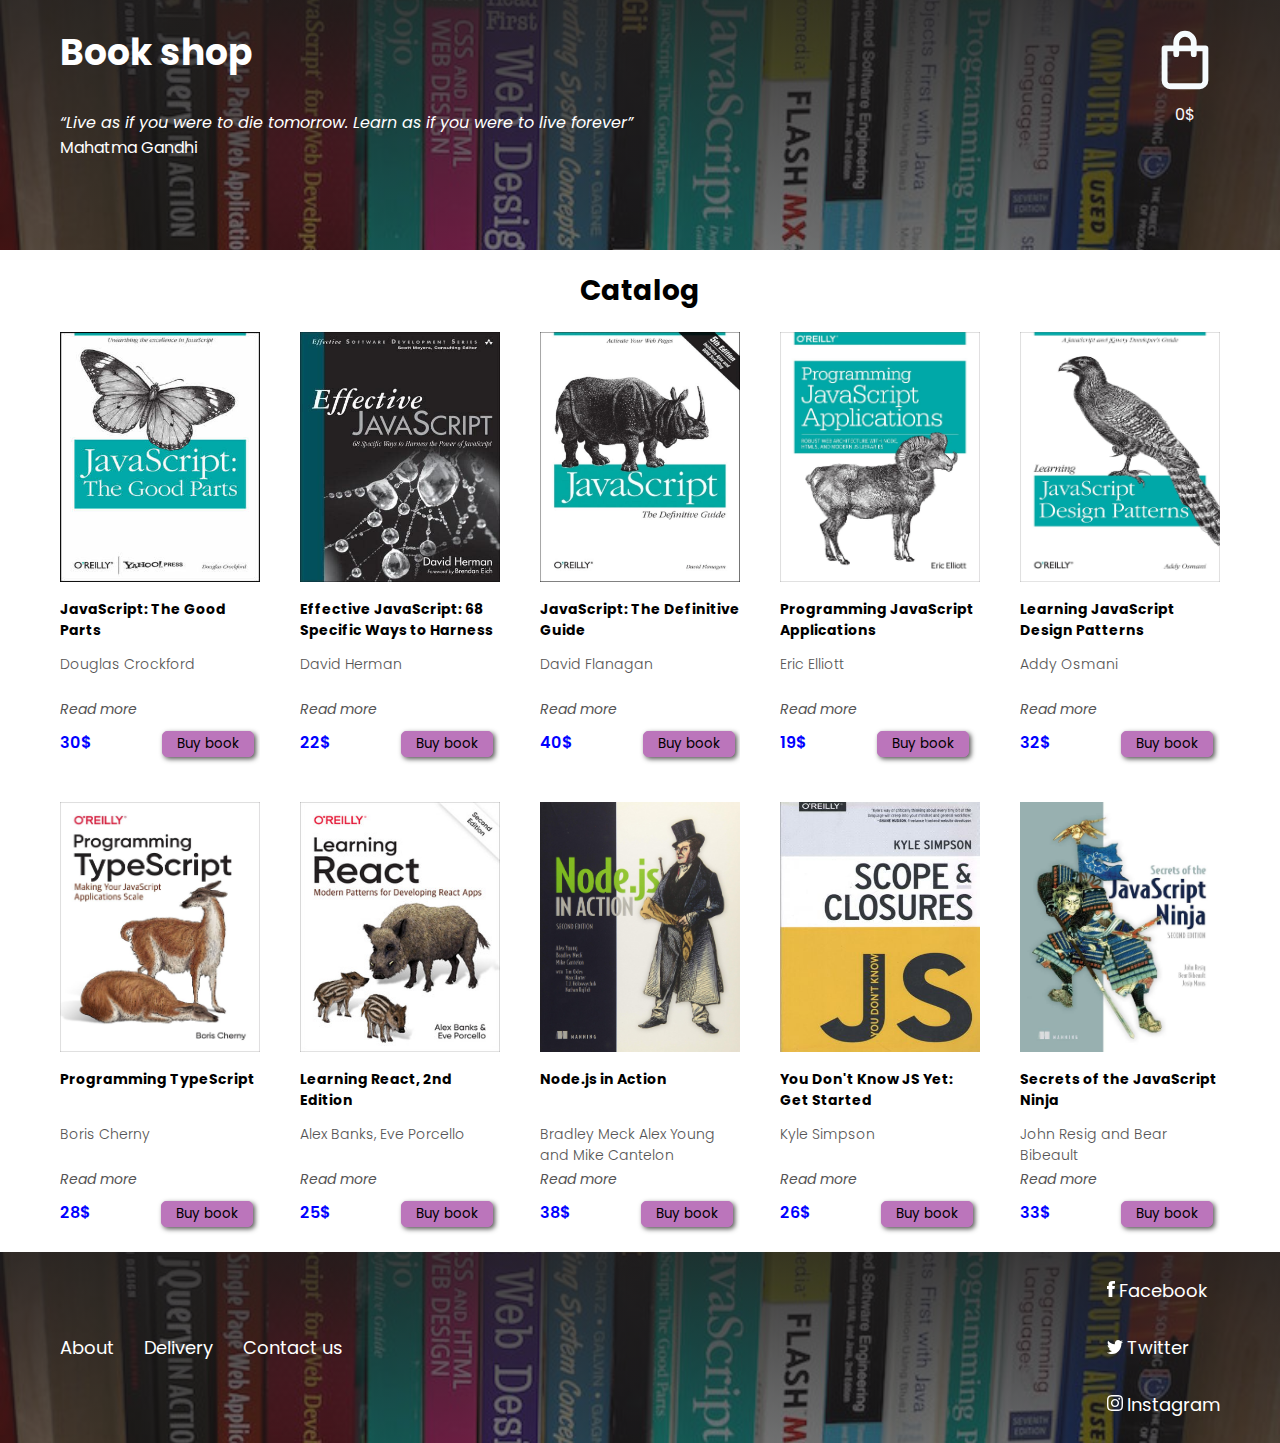
<file: index.html>
<!DOCTYPE html>
<html lang="en">
<head>
  <meta charset="UTF-8">
  <meta http-equiv="X-UA-Compatible" content="IE=edge">
  <meta name="viewport" content="width=device-width, initial-scale=1.0">
  <title>BookStore</title>
  <link rel="preconnect" href="https://fonts.googleapis.com">
  <link rel="preconnect" href="https://fonts.gstatic.com" crossorigin>
  <link href="https://fonts.googleapis.com/css2?family=Poppins:ital,wght@0,100;0,200;0,300;0,400;0,500;0,600;0,700;0,800;0,900;1,100;1,200;1,300;1,400;1,500;1,600;1,700;1,800;1,900&display=swap" rel="stylesheet">
  <link rel="stylesheet" href="style.css" />
</head>
<body>
  <div class="root"></div>
  <script src="script.js"></script>    
</body>
</html>
</file>
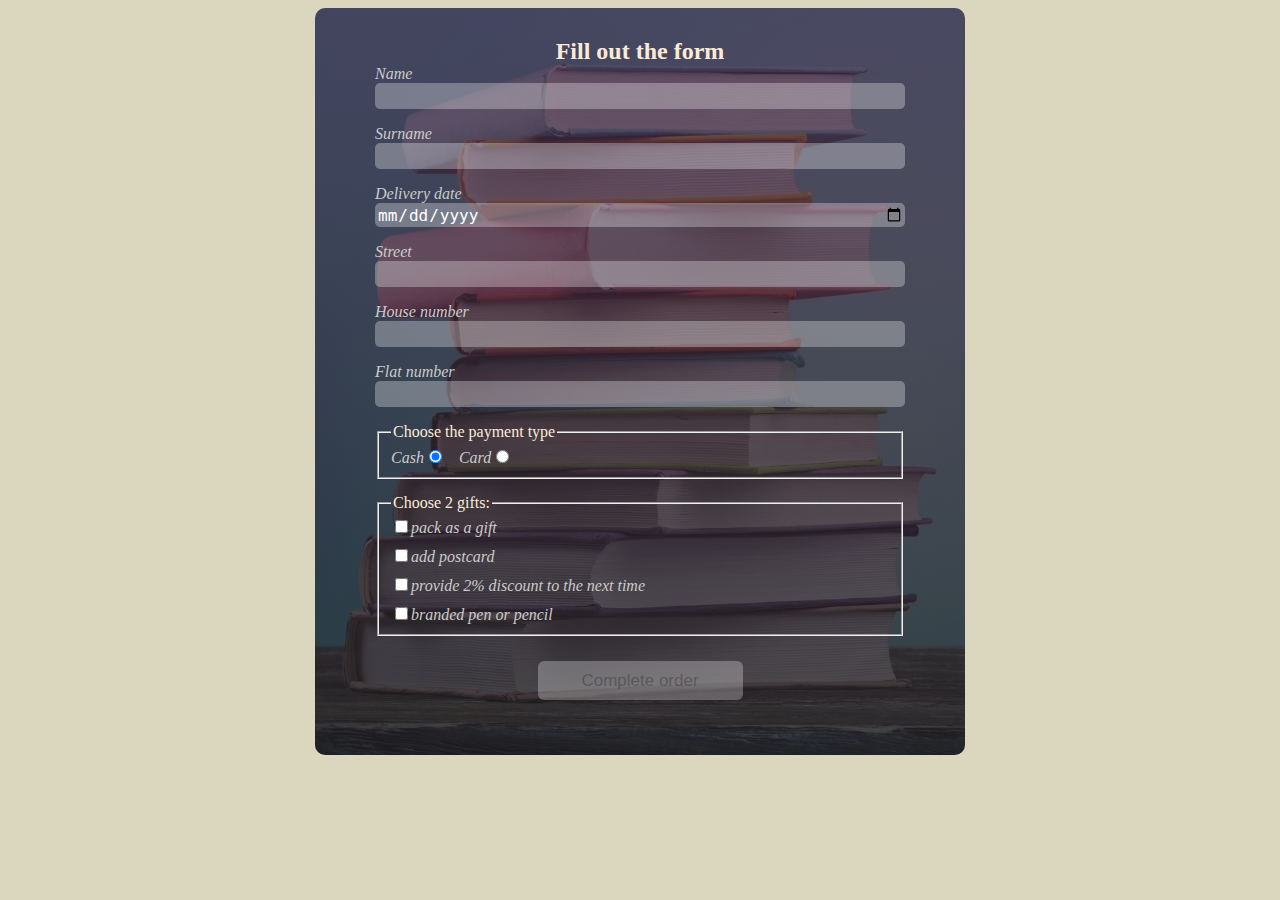
<file: form-page/index.html>
<!DOCTYPE html>
<html lang="en">
  <head>
    <meta charset="UTF-8" />
    <meta http-equiv="X-UA-Compatible" content="IE=edge" />
    <meta name="viewport" content="width=device-width, initial-scale=1.0" />
    <title>Document</title>
    <link rel="stylesheet" href="style.css" />
  </head>
  <body>
    <div class="container">
      <form action="" class="form">
        <legend class="form-header">Fill out the form</legend>
        <label for="name">Name</label>
        <input type="text" name="name" id="name" required />
        <div class="message"></div>
        <label for="surname">Surname</label>
        <input type="text" name="surname" id="surname" required />
        <div class="message"></div>
        <label for="deliveryDate">Delivery date</label>
        <input type="date" name="deliveryDate" id="delivery-date" required />
        <div class="message"></div>
        <label for="street">Street</label>
        <input type="text" name="street" id="street" required />
        <div class="message"></div>
        <label for="houseNumber">House number</label>
        <input type="number" name="houseNumber" id="house-number" required />
        <div class="message"></div>
        <label for="flatNumber">Flat number</label>
        <input type="text" name="flatNumber" id="flat-number" required />
        <div class="message"></div>
        <fieldset>
          <legend>Choose the payment type</legend>
          <label for="cash"
            >Cash<input type="radio" name="payment" id="cash" checked
          /></label>
          <label for="card"
            >Card<input type="radio" name="payment" id="card"
          /></label>
        </fieldset>
        <fieldset class="gifts">
          <legend>Choose 2 gifts:</legend>
          <label for="pack"
            ><input type="checkbox" name="gift" value="pack" id="pack" />pack as
            a gift</label
          >
          <label for="postcard"
            ><input
              type="checkbox"
              name="gift"
              value="postcard"
              id="postcard"
            />add postcard</label
          >
          <label for="discount"
            ><input
              type="checkbox"
              name="gift"
              value="discount"
              id="discount"
            />provide 2% discount to the next time</label
          >
          <label for="pen"
            ><input type="checkbox" name="gift" value="pen" id="pen" />branded
            pen or pencil</label
          >
        </fieldset>
        <input type="submit" value="Complete order" disabled />
      </form>
      <div class="customer-info"></div>
    </div>
    <script src="script.js"></script>
  </body>
</html>
</file>
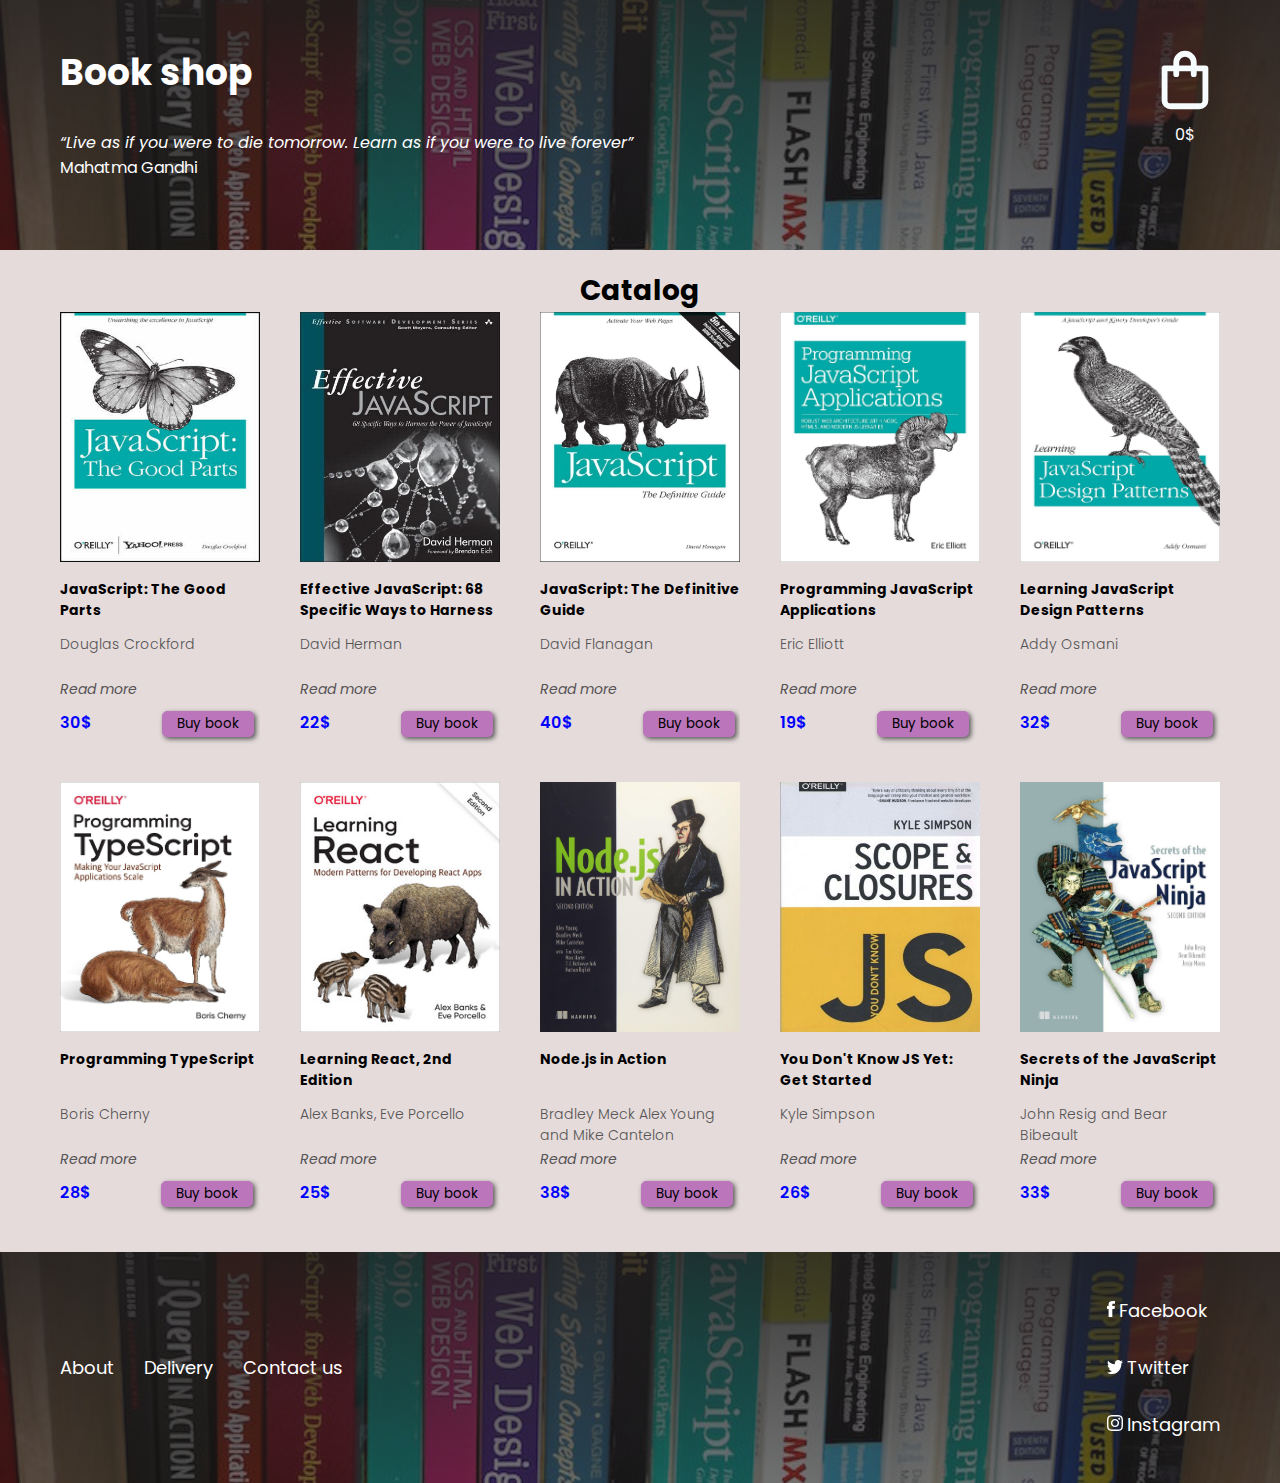
<file: main-page/index.html>
<!DOCTYPE html>
<html lang="en">
  <head>
    <meta charset="UTF-8" />
    <meta http-equiv="X-UA-Compatible" content="IE=edge" />
    <meta name="viewport" content="width=device-width, initial-scale=1.0" />
    <title>BookStore</title>
    <link rel="preconnect" href="https://fonts.googleapis.com" />
    <link rel="preconnect" href="https://fonts.gstatic.com" crossorigin />
    <link
      href="https://fonts.googleapis.com/css2?family=Poppins:ital,wght@0,100;0,200;0,300;0,400;0,500;0,600;0,700;0,800;0,900;1,100;1,200;1,300;1,400;1,500;1,600;1,700;1,800;1,900&display=swap"
      rel="stylesheet"
    />
    <link rel="stylesheet" href="style.css" />
  </head>
  <body>
    <div class="root"></div>
    <script src="script.js"></script>
  </body>
</html>
</file>
<file: style.css>
* {
  margin: 0;
  padding: 0;
  font-family: "Poppins", sans-serif;
  list-style: none;
  text-decoration: none;
}

body {
  overflow-x: hidden;
}

.body-active-menu {
  overflow-y: hidden;
}

.container {
  max-width: 1160px;
  margin: 0 auto;
  padding: 0 20px;
}

header {
  min-height: 200px;
  padding: 25px;
  background: linear-gradient(rgba(32, 30, 30, 0.85), rgba(32, 30, 30, 0.55)), url(./images/shelf.jpg);
  background-repeat: no-repeat, no-repeat;
  background-position: center, center;
  background-size: cover, cover;
}

.header-container {
  display: flex;
  justify-content: space-between;
}

h1 {
  color: #ffffff;
  font-size: 36px;
  margin-bottom: 30px;
}

.author,
.quot {
  color: #ffffff;
}

.quot {
  font-style: italic;
}

.cart-wrapper {
  transition: 300ms ease-in-out;
}
.cart-wrapper-active {
  display: flex;
  align-items: center;
  flex-direction: row-reverse;
  position: absolute;
  top: 10px;
  right: 48px;
  gap: 33px;
  font-size: 24px;
  font-weight: 600;
}
.cart-wrapper:hover {
  cursor: pointer;
}

.button-link {
  z-index: 10;
  transition: 500ms ease-in-out;
}

.confirm-order-button {
  display: none;
}
.confirm-order-button-active {
  display: block;
  z-index: 10;
  color: black;
  padding: 3px 12px;
  font-size: 13px;
  border: none;
  border-radius: 3px;
  background: rgb(187, 117, 187);
  transition: 200ms ease-in-out;
}
.confirm-order-button-active:hover {
  background: rgb(236, 178, 236);
}
.confirm-order-button-active[disabled] {
  background-color: #f6f0f0;
  color: grey;
}

.cart-menu {
  position: absolute;
  width: 100%;
  height: 100%;
  background-color: rgba(75, 74, 74, 0.5);
  top: 0;
  right: -100%;
  transition: all 300ms ease-in-out;
}
.cart-menu-active {
  right: 0;
}
.cart-menu-wrapper {
  background-color: #ebddc6;
  padding: 100px 20px 40px;
  width: 500px;
  height: 100vh;
  display: flex;
  flex-direction: column;
  gap: 10px;
  position: absolute;
  right: 0;
  overflow-y: scroll;
}

.catalog-header {
  margin: 20px auto 20px;
  font-size: 28px;
  text-align: center;
}

.book-block {
  width: 200px;
  height: 450px;
  transition: 300ms ease-in-out;
  overflow: hidden;
}
.book-block:hover .book-img {
  transform: scale(1.1);
}
.book-img {
  height: 250px;
  width: 100%;
  transition: all 200ms ease-in-out;
}
.book-title {
  font-size: 14px;
  height: 45px;
  overflow: hidden;
  margin-bottom: 10px;
  margin-top: 10px;
}
.book-author {
  font-size: 14px;
  color: #555454;
  font-weight: 300;
  height: 35px;
}

.cart-book-block {
  display: flex;
  align-items: center;
  gap: 15px;
  width: 260px;
  transition: 300ms ease-in-out;
}
.cart-book-img {
  width: 25%;
  height: auto;
  transition: all 200ms ease-in-out;
}
.cart-book-title {
  width: 33%;
  font-size: 10px;
  margin-bottom: 10px;
  margin-top: 10px;
  flex: none;
}
.cart-book-author {
  width: 33%;
  font-size: 8px;
  color: #555454;
  font-weight: 300;
  flex: none;
}
.cart-book-price, .cart-book-number, .cart-book-sum {
  font-size: 12px;
  width: 10%;
  flex: none;
  text-align: center;
}
.cart-book-sum {
  font-weight: 600;
  margin-left: 10px;
}

.remove-book {
  margin-top: -6px;
  margin-left: 11px;
  width: 26px;
  height: auto;
}

.message {
  width: 180px;
  margin: 30% auto;
}

.read-more {
  display: block;
  color: #555454;
  margin-top: 10px;
  margin-bottom: 10px;
  font-style: italic;
  font-size: 14px;
  transition: 200ms ease-in-out;
}
.read-more:hover {
  color: rgb(187, 103, 187);
  cursor: pointer;
}

.book-price {
  color: blue;
  font-weight: 600;
}

.buy-button {
  margin-left: 70px;
  padding: 2px 14px;
  background-color: rgb(187, 117, 187);
  border: 1px solid rgb(187, 117, 187);
  border-radius: 5px;
  transition: 200ms ease-in-out;
  box-shadow: #555454 2px 2px 5px;
}
.buy-button:hover {
  background-color: rgb(236, 178, 236);
  cursor: pointer;
}

.catalog {
  display: flex;
  flex-wrap: wrap;
  gap: 20px;
  justify-content: space-between;
}

.shopping-bag {
  width: 70px;
  color: #555454;
  text-align: right;
  position: relative;
  z-index: 10;
}
.shopping-bag-counter {
  color: #fbf9fb;
  text-align: center;
  position: relative;
  z-index: 10;
}

footer {
  min-height: 100px;
  padding: 25px;
  background: linear-gradient(rgba(32, 30, 30, 0.85), rgba(32, 30, 30, 0.55)), url(./images/shelf.jpg);
  background-repeat: no-repeat, no-repeat;
  background-position: center, center;
  background-size: cover, cover;
}

.footer-container {
  display: flex;
  flex-direction: row-reverse;
  justify-content: space-between;
  align-items: center;
}

.social-media {
  display: flex;
  gap: 30px;
  flex-direction: column;
}

.nav-list {
  display: flex;
  gap: 30px;
}

.social-media-link,
.nav-list-item-link {
  color: #ffffff;
  text-decoration: none;
  font-size: 18px;
}
.social-media-link:hover,
.nav-list-item-link:hover {
  color: rgb(187, 103, 187);
}

.pop-up-background {
  display: none;
}
.pop-up-background-active {
  display: flex;
  justify-content: center;
  align-items: center;
  position: fixed;
  width: 100%;
  height: 100vh;
  top: 0;
  left: 0;
  right: 0;
  bottom: 0;
  background-color: rgba(50, 49, 49, 0.6);
}
.pop-up-block {
  position: relative;
  width: 50%;
  height: 30%;
  background-color: #ebddc6;
  border-radius: 10px;
  color: #000000;
  padding: 30px;
  overflow: overlay;
}

.close-pop-up {
  position: absolute;
  font-size: 36px;
  color: #000000;
  top: -4px;
  right: 15px;
  cursor: pointer;
}/*# sourceMappingURL=style.css.map */
</file>
<file: form-page/style.css>
body {
  background-color: #dbd6be;
}

.body-hidden {
  overflow: hidden;
}

.container {
  max-width: 530px;
  padding: 30px 60px;
  margin: 0 auto;
  background-image: linear-gradient(to bottom, rgba(71, 44, 71, 0.8), rgba(34, 33, 34, 0.8)), url(../form-page/books.jpg);
  background-size: cover, cover;
  background-repeat: no-repeat, no-repeat;
  color: antiquewhite;
  border-radius: 10px;
}

.form {
  display: flex;
  flex-direction: column;
}
.form-header {
  text-align: center;
  font-size: 24px;
  font-weight: 600;
}

label {
  margin-right: 10px;
  font-style: italic;
  color: #cbcaca;
}

input {
  border: 1px solid transparent;
  font-size: 14px;
}
input:focus {
  outline: none;
}
input[type=submit] {
  height: 39px;
  border-radius: 6px;
  margin-top: 15px;
  width: 205px;
  display: block;
  margin: 25px auto;
  font-size: 17px;
  background-color: rgba(239, 239, 239, 0.6);
}
input[type=submit]:disabled {
  background-color: rgba(239, 239, 239, 0.3) !important;
  color: rgba(16, 16, 16, 0.3) !important;
}
input[type=text], input[type=number], input[type=date] {
  background: rgba(255, 255, 255, 0.3);
  border-radius: 5px;
  color: rgb(255, 255, 255);
  height: 22px;
  font-size: 16px;
}

.input-invalid {
  border: 1px solid red;
  border-radius: 3px;
}

.message {
  color: red;
  font-size: 13px;
  line-height: 16px;
  font-style: italic;
  height: 16px;
  text-align: center;
}

.gifts {
  flex-direction: column;
  display: flex;
  gap: 9px;
  margin-top: 15px;
}

.customer-info {
  display: none;
}
.customer-info-active {
  display: block;
  position: absolute;
  top: 0;
  left: 0;
  width: 100%;
  height: 100vw;
  background-image: linear-gradient(to bottom, rgba(71, 44, 71, 0.8), rgba(34, 33, 34, 0.8)), url(../form-page/books.jpg);
  background-size: cover, cover;
  background-repeat: no-repeat, no-repeat;
  z-index: 10;
}
.customer-info-header {
  font-size: 28px;
  text-align: center;
}
.customer-info-item {
  color: #dbd6be;
  font-size: 26px;
  text-transform: capitalize;
  font-style: italic;
}

.wrapper {
  max-width: 560px;
  max-height: 420px;
  margin: 100px auto;
  border-radius: 20px;
  padding: 50px;
  background-color: rgba(162, 161, 163, 0.7);
}

.span {
  font-style: normal;
}/*# sourceMappingURL=style.css.map */
</file>
<file: main-page/style.css>
* {
  margin: 0;
  padding: 0;
  font-family: "Poppins", sans-serif;
  list-style: none;
  text-decoration: none;
}

body {
  overflow-x: hidden;
  background: #e5dbdb;
}

.body-active-menu {
  overflow-y: hidden;
  padding-right: 15px;
}

.container {
  max-width: 1160px;
  margin: 0 auto;
  padding: 20px 20px;
}

header {
  min-height: 200px;
  padding: 25px;
  background: linear-gradient(rgba(32, 30, 30, 0.85), rgba(32, 30, 30, 0.55)), url(./images/shelf.jpg);
  background-repeat: no-repeat, no-repeat;
  background-position: center, center;
  background-size: cover, cover;
}

.header-container {
  display: flex;
  justify-content: space-between;
}

h1 {
  color: #ffffff;
  font-size: 36px;
  margin-bottom: 30px;
}

.author,
.quot {
  color: #ffffff;
}

.quot {
  font-style: italic;
}

.cart-wrapper {
  transition: 300ms ease-in-out;
}
.cart-wrapper-active {
  display: flex;
  align-items: center;
  flex-direction: row-reverse;
  position: absolute;
  gap: 33px;
  font-size: 24px;
  font-weight: 600;
  background-color: #ebddc6;
  z-index: 10;
  width: 520px;
  top: 0;
  padding-top: 10px;
  right: 20px;
}
.cart-wrapper:hover {
  cursor: pointer;
}

.button-link {
  z-index: 10;
  transition: 500ms ease-in-out;
}

.confirm-order-button {
  display: none;
}
.confirm-order-button-active {
  display: block;
  z-index: 10;
  color: black;
  padding: 3px 12px;
  font-size: 13px;
  border: none;
  border-radius: 3px;
  background: rgb(187, 117, 187);
  transition: 200ms ease-in-out;
}
.confirm-order-button-active:hover {
  background: rgb(236, 178, 236);
}
.confirm-order-button-active[disabled] {
  background-color: #f6f0f0;
  color: grey;
}

.cart-menu {
  position: absolute;
  width: 100%;
  height: 100%;
  top: 0;
  right: -100%;
  transition: all 300ms ease-in-out;
}
.cart-menu-active {
  right: 0;
}
.cart-menu-wrapper {
  background-color: #ebddc6;
  padding: 100px 20px 40px;
  width: 500px;
  height: 100vh;
  display: flex;
  flex-direction: column;
  gap: 10px;
  position: absolute;
  right: 0;
  overflow-y: scroll;
}

.catalog-header {
  margin: 0 auto;
  font-size: 28px;
  text-align: center;
}

.book-block {
  width: 200px;
  height: 450px;
  transition: 300ms ease-in-out;
  overflow: hidden;
}
.book-block:hover .book-img {
  transform: scale(1.1);
}
.book-img {
  height: 250px;
  width: 100%;
  transition: all 200ms ease-in-out;
}
.book-title {
  font-size: 14px;
  height: 45px;
  overflow: hidden;
  margin-bottom: 10px;
  margin-top: 10px;
}
.book-author {
  font-size: 14px;
  color: #555454;
  font-weight: 300;
  height: 35px;
}

.cart-book-block {
  display: flex;
  align-items: center;
  gap: 15px;
  width: 260px;
  transition: 300ms ease-in-out;
}
.cart-book-img {
  width: 25%;
  height: auto;
  transition: all 200ms ease-in-out;
}
.cart-book-title {
  width: 33%;
  font-size: 10px;
  margin-bottom: 10px;
  margin-top: 10px;
  flex: none;
}
.cart-book-author {
  width: 33%;
  font-size: 8px;
  color: #555454;
  font-weight: 300;
  flex: none;
}
.cart-book-price, .cart-book-number, .cart-book-sum {
  font-size: 12px;
  width: 10%;
  flex: none;
  text-align: center;
}
.cart-book-sum {
  font-weight: 600;
  margin-left: 10px;
}

.remove-book {
  margin-top: -6px;
  margin-left: 11px;
  width: 26px;
  height: auto;
}
.remove-book:hover {
  cursor: pointer;
}

.message {
  width: 180px;
  margin: 30% auto;
}

.read-more {
  display: block;
  color: #555454;
  margin-top: 10px;
  margin-bottom: 10px;
  font-style: italic;
  font-size: 14px;
  transition: 200ms ease-in-out;
}
.read-more:hover {
  color: rgb(187, 103, 187);
  cursor: pointer;
}

.book-price {
  color: blue;
  font-weight: 600;
}

.buy-button {
  margin-left: 70px;
  padding: 2px 14px;
  background-color: rgb(187, 117, 187);
  border: 1px solid rgb(187, 117, 187);
  border-radius: 5px;
  transition: 200ms ease-in-out;
  box-shadow: #555454 2px 2px 5px;
}
.buy-button:hover {
  background-color: rgb(236, 178, 236);
  cursor: pointer;
}

.catalog {
  display: flex;
  flex-wrap: wrap;
  gap: 20px;
  justify-content: space-between;
}

.shopping-bag {
  width: 70px;
  color: #555454;
  text-align: right;
  position: relative;
  z-index: 10;
}
.shopping-bag-counter {
  color: #fbf9fb;
  text-align: center;
  position: relative;
  z-index: 10;
}

footer {
  min-height: 100px;
  padding: 25px;
  background: linear-gradient(rgba(32, 30, 30, 0.85), rgba(32, 30, 30, 0.55)), url(./images/shelf.jpg);
  background-repeat: no-repeat, no-repeat;
  background-position: center, center;
  background-size: cover, cover;
}

.footer-container {
  display: flex;
  flex-direction: row-reverse;
  justify-content: space-between;
  align-items: center;
}

.social-media {
  display: flex;
  gap: 30px;
  flex-direction: column;
}

.nav-list {
  display: flex;
  gap: 30px;
}

.social-media-link,
.nav-list-item-link {
  color: #ffffff;
  text-decoration: none;
  font-size: 18px;
}
.social-media-link:hover,
.nav-list-item-link:hover {
  color: rgb(187, 103, 187);
}

.pop-up-background {
  display: none;
}
.pop-up-background-active {
  display: flex;
  justify-content: center;
  align-items: center;
  position: fixed;
  width: 100%;
  height: 100vh;
  top: 0;
  left: 0;
  right: 0;
  bottom: 0;
  background-color: rgba(50, 49, 49, 0.6);
}
.pop-up-block {
  position: relative;
  width: 50%;
  height: 30%;
  background-color: #ebddc6;
  border-radius: 10px;
  color: #000000;
  padding: 30px;
  overflow: overlay;
}

.close-pop-up {
  position: absolute;
  font-size: 36px;
  color: #000000;
  top: -4px;
  right: 15px;
  cursor: pointer;
}/*# sourceMappingURL=style.css.map */
</file>
